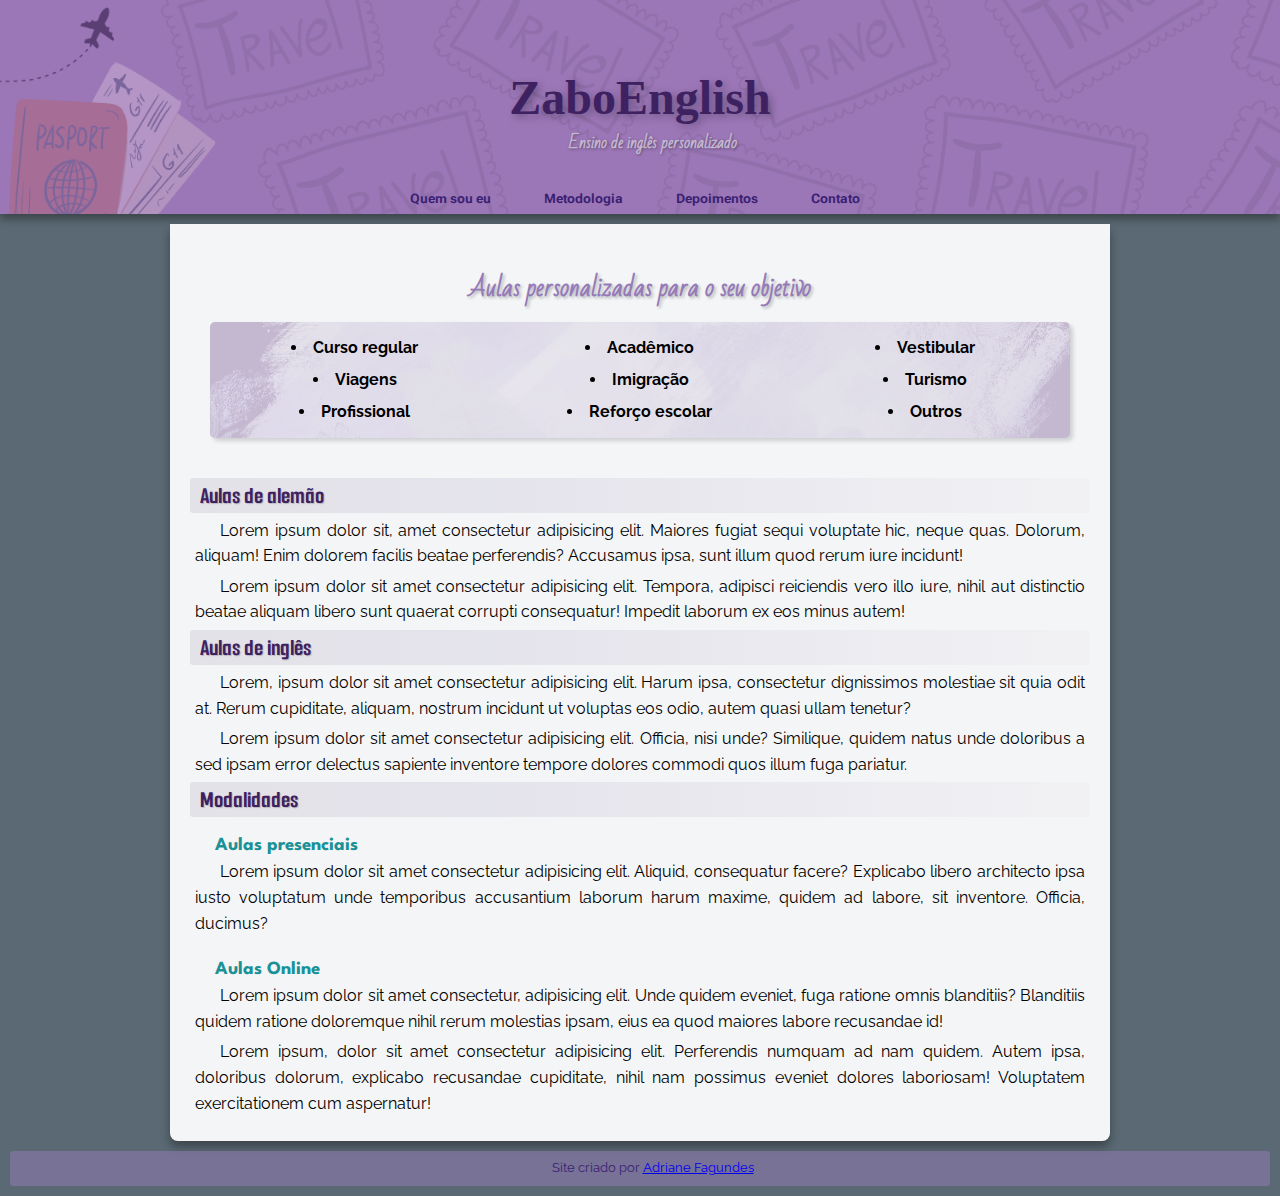
<file: index.html>
<!DOCTYPE html>
<html lang="pt-br">
<head>
    <meta charset="UTF-8">
    <meta http-equiv="X-UA-Compatible" content="IE=edge">
    <meta name="viewport" content="width=device-width, initial-scale=1.0">
    <link rel="shortcut icon" href="imagens/favicon.ico" type="image/x-icon">
    <title>Zabo English</title>
    <link rel="stylesheet" href="geral.css">
    <link rel="stylesheet" href="zaboenglish.css">
</head>
<body>
    <header>
        <h1>ZaboEnglish</h1>
        <p>Ensino de inglês personalizado</p>
        <nav>
            <a href="quemsoueu.html" target="_blank">Quem sou eu</a>
            <a href="metodologia.html" target="_blank">Metodologia</a>
            <a href="depoimentos.html" target="_blank">Depoimentos</a>
            <a href="contato.html" target="_blank">Contato</a>
        </nav>
    </header>
    <main>
        <h1>Aulas personalizadas para o seu objetivo</h1>
        <ul>
            <li>Curso regular</li>
            <li>Viagens</li>
            <li>Profissional</li>
            <li>Acadêmico</li>
            <li>Imigração</li>
            <li>Reforço escolar</li>
            <li>Vestibular</li>
            <li>Turismo</li>
            <li>Outros</li>
        </ul>

        <h2>Aulas de alemão</h2>
        <p>Lorem ipsum dolor sit, amet consectetur adipisicing elit. Maiores fugiat sequi voluptate hic, neque quas. Dolorum, aliquam! Enim dolorem facilis beatae perferendis? Accusamus ipsa, sunt illum quod rerum iure incidunt!</p>
        <p>Lorem ipsum dolor sit amet consectetur adipisicing elit. Tempora, adipisci reiciendis vero illo iure, nihil aut distinctio beatae aliquam libero sunt quaerat corrupti consequatur! Impedit laborum ex eos minus autem!</p>

        <h2>Aulas de inglês</h2>
        <p>Lorem, ipsum dolor sit amet consectetur adipisicing elit. Harum ipsa, consectetur dignissimos molestiae sit quia odit at. Rerum cupiditate, aliquam, nostrum incidunt ut voluptas eos odio, autem quasi ullam tenetur?</p>
        <p>Lorem ipsum dolor sit amet consectetur adipisicing elit. Officia, nisi unde? Similique, quidem natus unde doloribus a sed ipsam error delectus sapiente inventore tempore dolores commodi quos illum fuga pariatur.</p>

        <h2>Modalidades</h2>
        <h3>Aulas presenciais</h3>
        <p>Lorem ipsum dolor sit amet consectetur adipisicing elit. Aliquid, consequatur facere? Explicabo libero architecto ipsa iusto voluptatum unde temporibus accusantium laborum harum maxime, quidem ad labore, sit inventore. Officia, ducimus?</p>

        <h3>Aulas Online</h3>
        <p>Lorem ipsum dolor sit amet consectetur, adipisicing elit. Unde quidem eveniet, fuga ratione omnis blanditiis? Blanditiis quidem ratione doloremque nihil rerum molestias ipsam, eius ea quod maiores labore recusandae id!</p>
        <p>Lorem ipsum, dolor sit amet consectetur adipisicing elit. Perferendis numquam ad nam quidem. Autem ipsa, doloribus dolorum, explicabo recusandae cupiditate, nihil nam possimus eveniet dolores laboriosam! Voluptatem exercitationem cum aspernatur!</p>
    </main>
    <footer>
        <p>Site criado por <a href="https://www.linkedin.com/in/adriane-fagundes-a94445b4/" target="_blank">Adriane Fagundes</a></p>
    </footer>
</body>
</html>
</file>
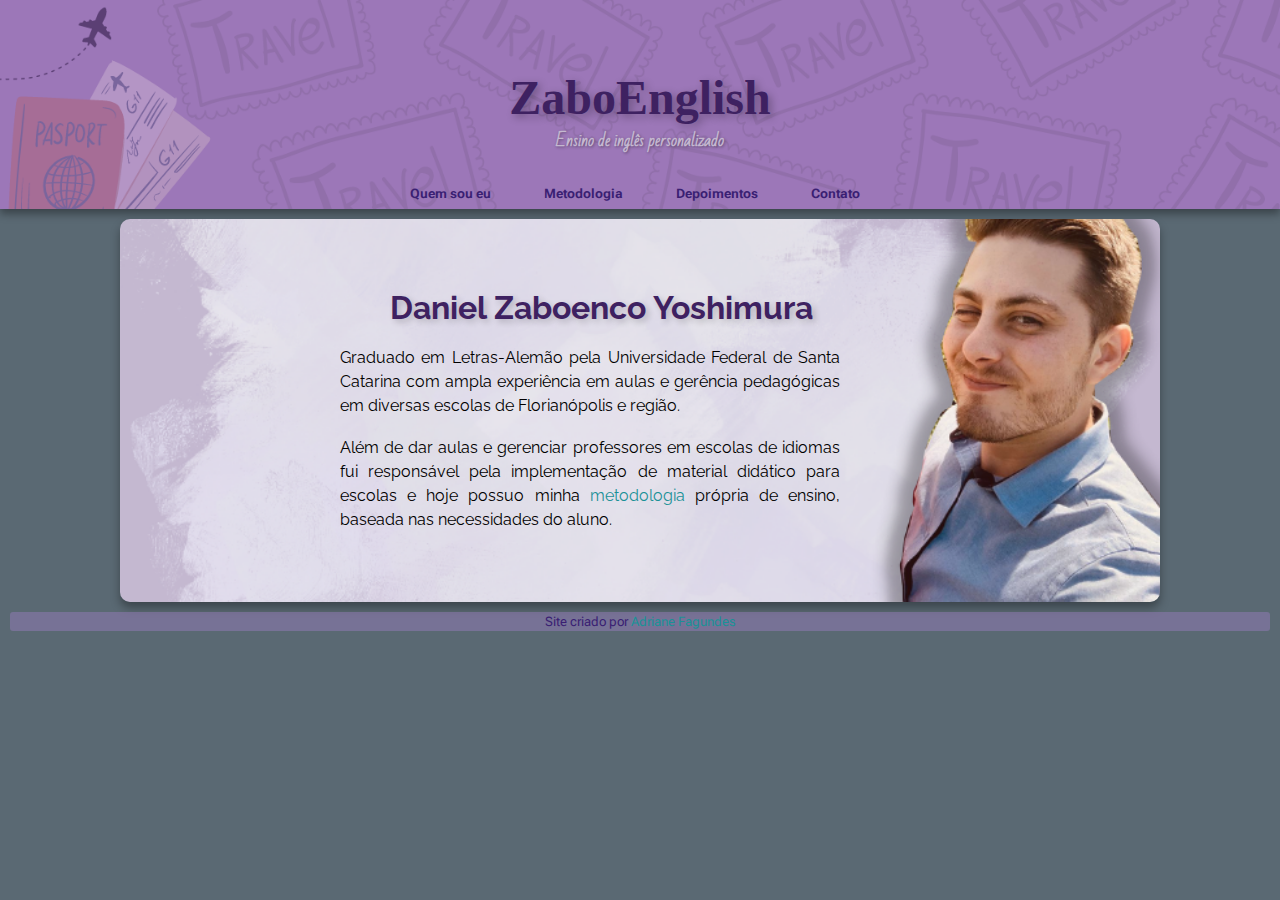
<file: quemsoueu.html>
<!DOCTYPE html>
<html lang="pt-br">
<head>
    <meta charset="UTF-8">
    <meta http-equiv="X-UA-Compatible" content="IE=edge">
    <meta name="viewport" content="width=device-width, initial-scale=1.0">
    <link rel="shortcut icon" href="imagens/favicon.ico" type="image/x-icon">
    <title>Quem sou eu</title>
    <link rel="stylesheet" href="geral.css">
    <link rel="stylesheet" href="quemsou.css">

</head>
<body>
    <header>
        <h1><a href="index.html">ZaboEnglish</a></h1>
        <p>Ensino de inglês personalizado</p>
        <nav>
            <a href="quemsoueu.html" target="_blank">Quem sou eu</a>
            <a href="metodologia.html" target="_blank">Metodologia</a>
            <a href="depoimentos.html" target="_blank">Depoimentos</a>
            <a href="contato.html" target="_blank">Contato</a>
        </nav>
    </header>
    <main>
        <h3>Daniel Zaboenco Yoshimura</h3>
        <p>Graduado em Letras-Alemão pela Universidade Federal de Santa Catarina 
            com ampla experiência em aulas e gerência pedagógicas em diversas escolas de Florianópolis e região.
        </p>
        <br>
        <p>Além de dar aulas e gerenciar professores em escolas de idiomas fui responsável pela implementação de material didático para escolas e hoje possuo minha <a href="metodologia.html" target="_blank">metodologia</a>  própria de ensino, baseada nas necessidades do aluno.</p>
    </main>
    <footer>
        <p>Site criado por <a href="https://www.linkedin.com/in/adriane-fagundes-a94445b4/" target="_blank">Adriane Fagundes</a></p>
    </footer>
</body>
</html>
</file>
<file: geral.css>
@import url('https://fonts.googleapis.com/css2?family=Bad+Script&family=IM+Fell+English+SC&family=League+Spartan:wght@100;200;300;400;500;600;700&family=Raleway:ital,wght@0,100;0,200;0,300;0,400;1,100;1,200;1,300&family=Roboto+Flex:opsz,wght@8..144,100;8..144,200;8..144,300;8..144,400;8..144,500;8..144,600;8..144,700;8..144,800&family=Smooch+Sans:wght@100;200;300;400;500;600&display=swap');

:root {
    --roxo-claro: #C4B8D0;
    --roxo-medio: #957BB8;
    --roxo-medio02: #594A8C;
    --roxo: #3E2161;
    --roxo-escuro: #3A1F73;
    --verde-claro: #8AC7CA;
    --verde-escuro:#1A9197;
    --cinza-claro: #D9D9D9;
    --cinza: #5A6973;


    --fonte-zaboenglish: 'IM Fell English SC';
    --fonte-destaque: 'Bad Script';
    --fonte-h2: 'Smooch Sans';
    --fonte-h3: 'League Spartan';
    --fonte-corpo: 'Raleway';
    --fonte-links: 'Roboto Flex';
}

* {
    margin: 0px;
    padding: 0px;
}

body {
    background-color: var(--cinza);
    font-family: var(--fonte-padrao);
    text-align: justify;
}

header {
    background-image: url(imagens/header_zaboenglish.png);
    background-repeat: no-repeat;
    background-size: cover;
    box-shadow: 0px 5px 8px rgba(0, 0, 0, 0.351);
    padding: 50px 0px 3px;
    margin-bottom: 10px;
}

header > h1 {
    color: var(--roxo);
    font-family: var(--fonte-zaboenglish);
    font-size: 3rem;
    text-shadow: 3px 3px 8px rgba(0, 0, 0, 0.301);
}

header > p {
    color: var(--roxo-claro);
    font-family: var(--fonte-destaque);
    font-weight: bold;
    text-align: center;
    text-shadow: 1px 1px 3px rgba(0, 0, 0, 0.384);
    padding-bottom: 30px;
}

nav {
    font-family: var(--fonte-links);
    font-size: small;
    text-align: center;
    font-weight: bold;
    margin-bottom: 5px;
}
nav > a {
    color: var(--roxo-escuro);
    text-decoration: none;
    border-radius: 5px;
    margin-right: 20px;
    margin-left: 10px;
    padding: 5px 10px 5px 10px;
    transition-duration: 0.5s;
}
nav > a:hover {
    background-color: #594a8c5d;
    color: white;
}

main {
    background-color: rgba(255, 255, 255, 0.938);
    box-shadow: 0px 6px 10px rgba(0, 0, 0, 0.336);
    min-width: 320px;
    max-width: 900px;
    padding: 20px;
    margin: auto;
    border-radius: 0px 0px 8px 8px;
}

h1 {
    color: var(--roxo-medio);
    font-family: var(--fonte-destaque);
    font-size: 1.5rem;
    text-align: center;
    text-shadow: 2px 2px 3px rgba(0, 0, 0, 0.24);
    padding-top: 20px;
}

h2 {
    background-image: linear-gradient(to right, #3e216117, #594a8c1a, #957bb817, #c4b8d00f);
    color: var(--roxo);
    font-family: var(--fonte-h2);
    text-indent: 10px;
    text-shadow: 1px 1px 1px rgba(0, 0, 0, 0.195);
    padding: 3px 0px;
    border-radius: 3px;

}

footer {
    background-color: #957bb881;
    color: var(--roxo-escuro);
    font-family: var(--fonte-links);
    font-size: small;
    text-align: center;
    padding: 2px;
    margin: 10px;
    border-radius: 3px;   
}
</file>
<file: zaboenglish.css>
main ul {
    background-image: url(imagens/background.png);
    background-repeat: no-repeat;
    background-position: center;
    font-family: var(--fonte-corpo);
    font-weight: bold;
    text-align: center;
    list-style-position: inside;
    columns: 3;
    line-height: 2em;
    border-radius: 5px;
    box-shadow: 3px 3px 4px rgba(0, 0, 0, 0.151);
    padding: 10px;
    margin: 10px 20px 40px;
}

h1 {
    color: var(--roxo-medio);
    font-family: var(--fonte-destaque);
    font-size: 1.5rem;
    text-align: center;
    text-shadow: 2px 2px 3px rgba(0, 0, 0, 0.24);
    padding-top: 20px;
}

h2 {
    background-image: linear-gradient(to right, #3e216117, #594a8c1a, #957bb817, #c4b8d00f);
    color: var(--roxo);
    font-family: var(--fonte-h2);
    text-indent: 10px;
    text-shadow: 1px 1px 1px rgba(0, 0, 0, 0.195);
    padding: 3px 0px;
    border-radius: 3px;

}

h3 {
    color: var(--verde-escuro);
    font-family: var(--fonte-h3);
    text-indent: 25px;
    padding-top: 20px;
}

p {
    font-family: var(--fonte-corpo);
    line-height: 1.6em;
    text-indent: 25px;
    margin: 5px;
}
</file>
<file: quemsou.css>
main {
    background-image: url(imagens/danizaboenco.png);
    background-repeat: no-repeat;
    background-position: center;
    background-size: cover;
    text-align: justify;
    max-width: 900px;
    min-width: 320px;
    border-radius: 10px;;
    padding: 70px;
}

h1 > a {
    text-decoration: none;
    color: var(--roxo);
}

h3 {
    font-family: var(--fonte-corpo);
    color: var(--roxo);
    font-size: 2rem;
    text-shadow: 3px 3px 6px rgba(0, 0, 0, 0.192);
    max-width: 500px;
    min-width: 320px;
    padding-bottom: 20px;
    margin: auto;
}

main > p {
    font-family: var(--fonte-corpo);
    line-height: 1.5rem;
    max-width: 500px;
    min-width: 320px;
    padding-right: 100px;
    margin: auto;
}

p > a {
    color: var(--verde-escuro);
    text-decoration: none;
}

main > p > a:hover {
    font-weight: bold;
}
</file>
